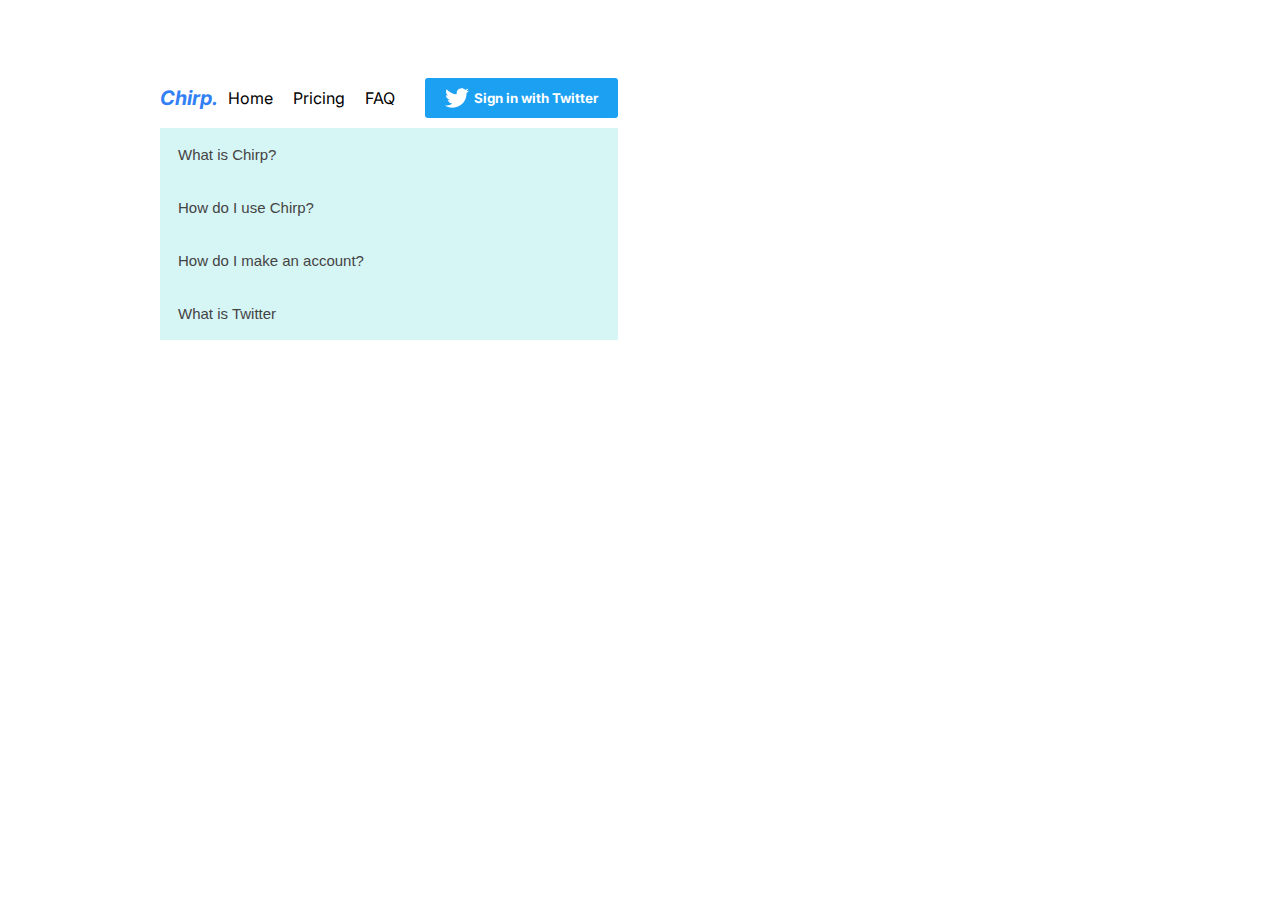
<file: faq.html>
<!DOCTYPE html>
<html lang="en">

<head>

    <!-- important info for the browser -->
    <meta charset="utf-8">
    <meta name="viewport" content="width=device-width, initial-scale=1" />

    <!-- the page title -->
    <title>Final Project</title>

    <!-- important info for search engines -->
    <meta name="author" content="Brandon Last" />
    <meta name="description" content="a Twitter analytics app called Chirp">

    <!-- link to the CSS file -->
    <link rel="stylesheet" href="css/faq.css">

    <link rel="preconnect" href="https://fonts.googleapis.com">
    <link rel="preconnect" href="https://fonts.gstatic.com" crossorigin>
    <link href="https://fonts.googleapis.com/css2?family=Inter:wght@200;400;700&display=swap" rel="stylesheet">
</head>


<body>
    <div class="faq-page">
        <div class="head">
            <a href="#index.html" class="title">Chirp.</a>
            <img src="img/Hamburger Menu.svg" class="hamburg" />
            <nav class="navbar">

                <ul>
                    <li><a href="index.html">Home</a></li>
                    <li><a href="faq.html">Pricing</a></li>
                    <li><a href="faq.html">FAQ</a></li>
                </ul>
                <button class="login"> <img src="img/Twitter.svg">
                    Sign in with Twitter
                </button>
            </nav>
        </div>


    <div class="faq-list">
        <button type="button" class="collapsible">What is Chirp?</button>
        <div class="content">
            <p>Lorem ipsum...</p>
        </div>
        <button type="button" class="collapsible">How do I use Chirp?</button>
        <div class="content">
            <p>Lorem ipsum...</p>
        </div>
        <button type="button" class="collapsible">How do I make an account?</button>
        <div class="content">
            <p>Lorem ipsum...</p>
        </div>
        <button type="button" class="collapsible">What is Twitter</button>
        <div class="content">
            <p>Lorem ipsum...</p>
        </div>
    </div>
</div>

<script src="js/faq.js"></script>
</file>
<file: css/faq.css>
h1,h2,h3,h4,h5,h6 {
    font-weight: normal;
    font-style: normal;
    font-size: medium;
  }
  body, h1, h2, h3, h4, h5, h6, p, ul, li {
    margin: 0;
    padding: 0;
  }
  body {
    display: flex;
    flex-wrap: wrap;
    font-family: 'Inter', sans-serif;
  }


  @media (max-width: 448) { 
    .head .navbar{
        display:none;
    }
  }

  @media (min-width: 449px) {
    .head .hamburg{
        display:none;
    }
  }



  .head {
    display: flex;
    justify-content: space-between;
    align-items: center;
    margin-left: auto;
    margin-top: 20px;
  }
  .title {
    color: 	hsl(216, 91%, 58%);
    font-style: italic;
    font-weight: 700;
    font-size: 20px;
    text-decoration: none;
  }

.navbar{
    display: flex;
    justify-content: space-between;
    align-items: center;
    margin-left: auto;
  }
  
  .navbar ul{
    display: flex;
    flex-direction: row;
    list-style-type: none;
    padding: 0;
    margin: 10px;
  }
  
  .navbar li {
    margin-right: 20px;
  }
  .navbar li a{
    text-decoration: none;
    color: #000000;
  }


  .login {
    font-family: 'Inter', sans-serif;
    display: flex;
    align-items: center;
    justify-content: center;
    background-color:	hsl(203, 89%, 53%) ;
    color: white;
    font-weight: 700;
    height: 2.5rem;
    width: 100%;
    max-width: 250px;
    border-radius: 3px;
    border: none;
    margin-top: 10px;
    margin-bottom: 10px;
    padding: 20px;
}
.login img {
  margin-right: 5px;
}


.faq-page {
    margin: 0;
    max-width: 1920px;
    margin-left: 10rem;
    margin-right: 10rem;
    margin-top: 3rem;
  }


  .collapsible {
    background-color: hsl(180, 60%, 90%);
    color: #444;
    cursor: pointer;
    padding: 18px;
    width: 100%;
    border: none;
    text-align: left;
    outline: none;
    font-size: 15px;
  }

  .active, .collapsible:hover {
    background-color: #ccc;
  }

  .content {
    padding: 0 18px;
    background-color: white;
    max-height: 0;
    overflow: hidden;
    transition: max-height 0.2s ease-out;
  }
</file>
